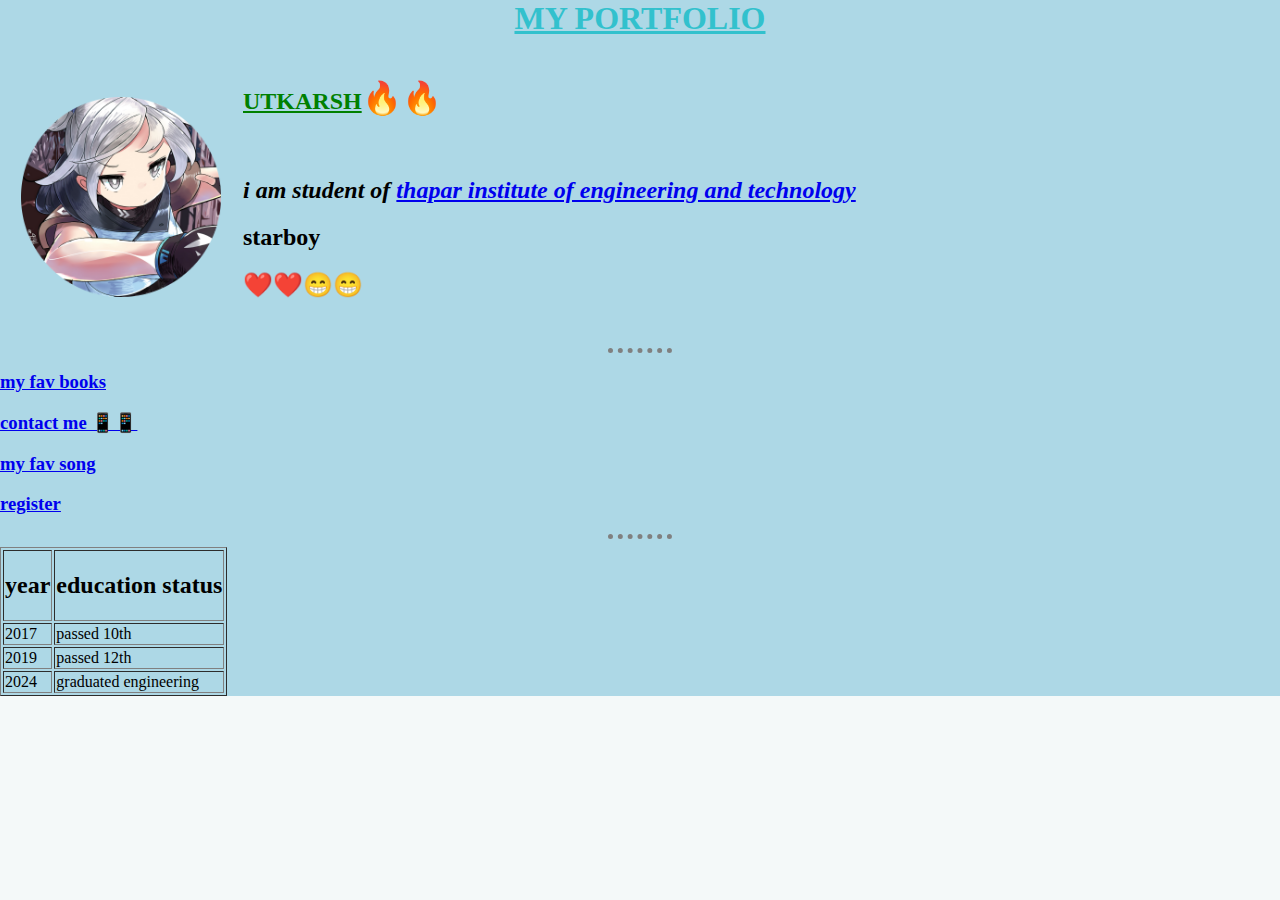
<file: index.html>
<!DOCTYPE html>
<html lang="en" dir="ltr">

<head>
  <meta charset="utf-8">
  <title>cv</title>
  <link rel="stylesheet" href="css/style.css">
  <link rel="icon" href="fav.png">
</head>

<body>

 <div class="">
  <center>
    <h1 class="a"><u>MY PORTFOLIO</u></h1>
  </center>
  <table cellspacing="20">
    <tr>
      <td><img class="jett" src="jett-modified.png" alt="thapar ko bol acha net lagwaye"></td>
      <td>
        <h1>
          <font id="name" face="Comic sans MS" size="5"><u>UTKARSH</u></font>🔥🔥
        </h1>
        <br>
        <p><em>
            <h2>i am student of <b><a class="link" href="https://www.thapar.edu/"> thapar institute of engineering and technology</a></h2></b>
          </em>
        <h2><strong>starboy</strong></h2><h2 class="emoji">❤️❤️😁😁</h2>
        </p>
      </td>
    </tr>
  </table>


  <hr>

  <h3><a class="link" href="my fav book.html">my fav books</a></h3>
  <h3><a class="link" href="contact details.html"> contact me 📱📱</a></h3>
  <h3><a class="link" href="https://www.youtube.com/watch?v=UDVtMYqUAyw">my fav song</a></h3>
  <h3><a class="link" href="login.html">register</a></h3>
  <hr>
  <table border="1">
    <thead>
      <tr>
        <th>
          <h2>year</h2>
        </th>
        <th>
          <h2>education status</h2>
        </th>
      </tr>
    </thead>
    <tbody>
      <tr>
        <td>2017</td>
        <td>passed 10th</td>
      </tr>
      <tr>
        <td>2019</td>
        <td>passed 12th</td>
      </tr>
      <tr>
        <td>2024</td>
        <td>graduated engineering</td>
      </tr>
    </tbody>
  </table>
</body>
</html>
</file>
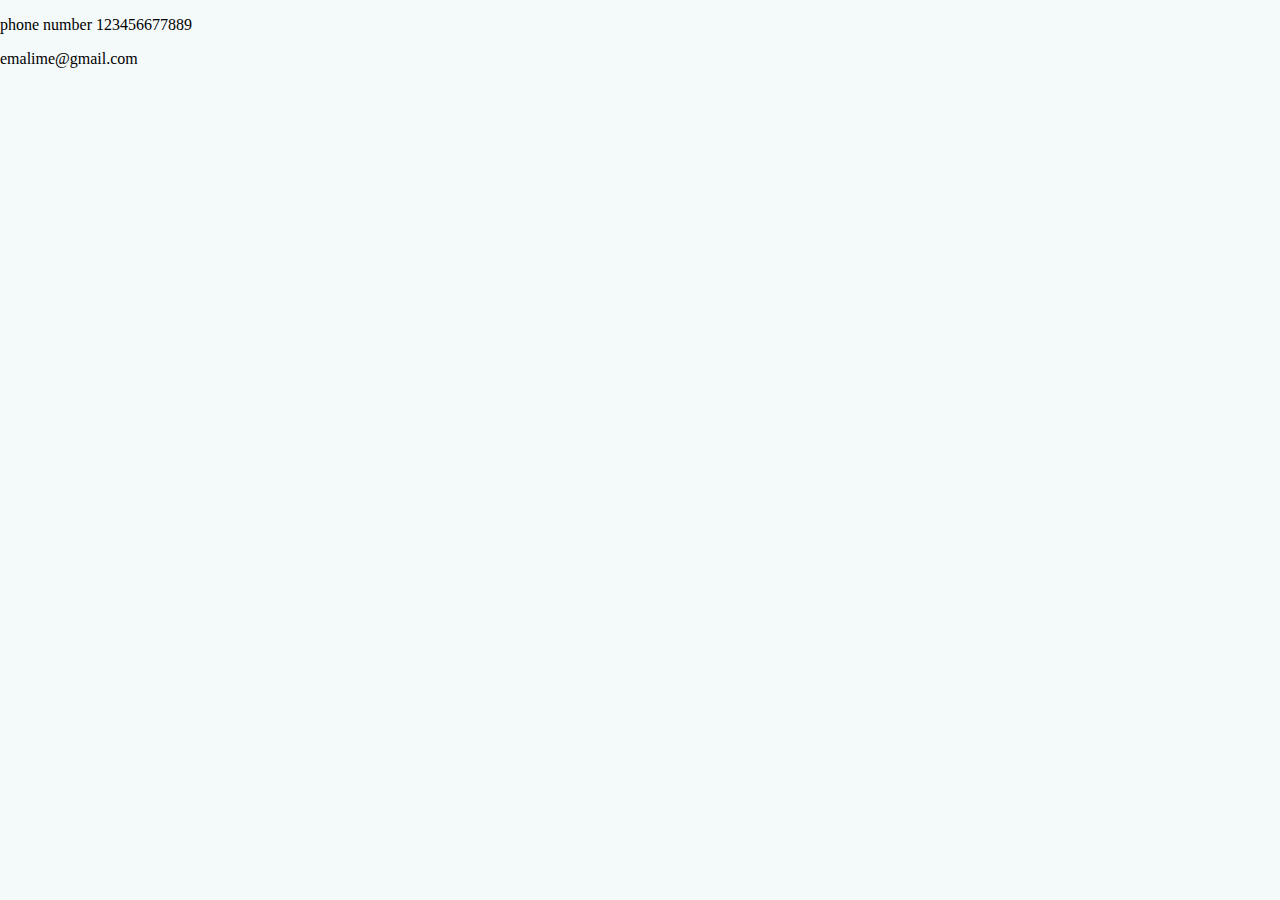
<file: contact details.html>
<!DOCTYPE html>
<html lang="en" dir="ltr">
  <head>
    <meta charset="utf-8">
    <title><h3><strong>contact details</strong></h3></title>
      <link rel="stylesheet" href="css/style.css">
  </head>
  <body>
    <p>phone number 123456677889</p>
    <p>emalime@gmail.com</p>
  </body>
</html>
</file>
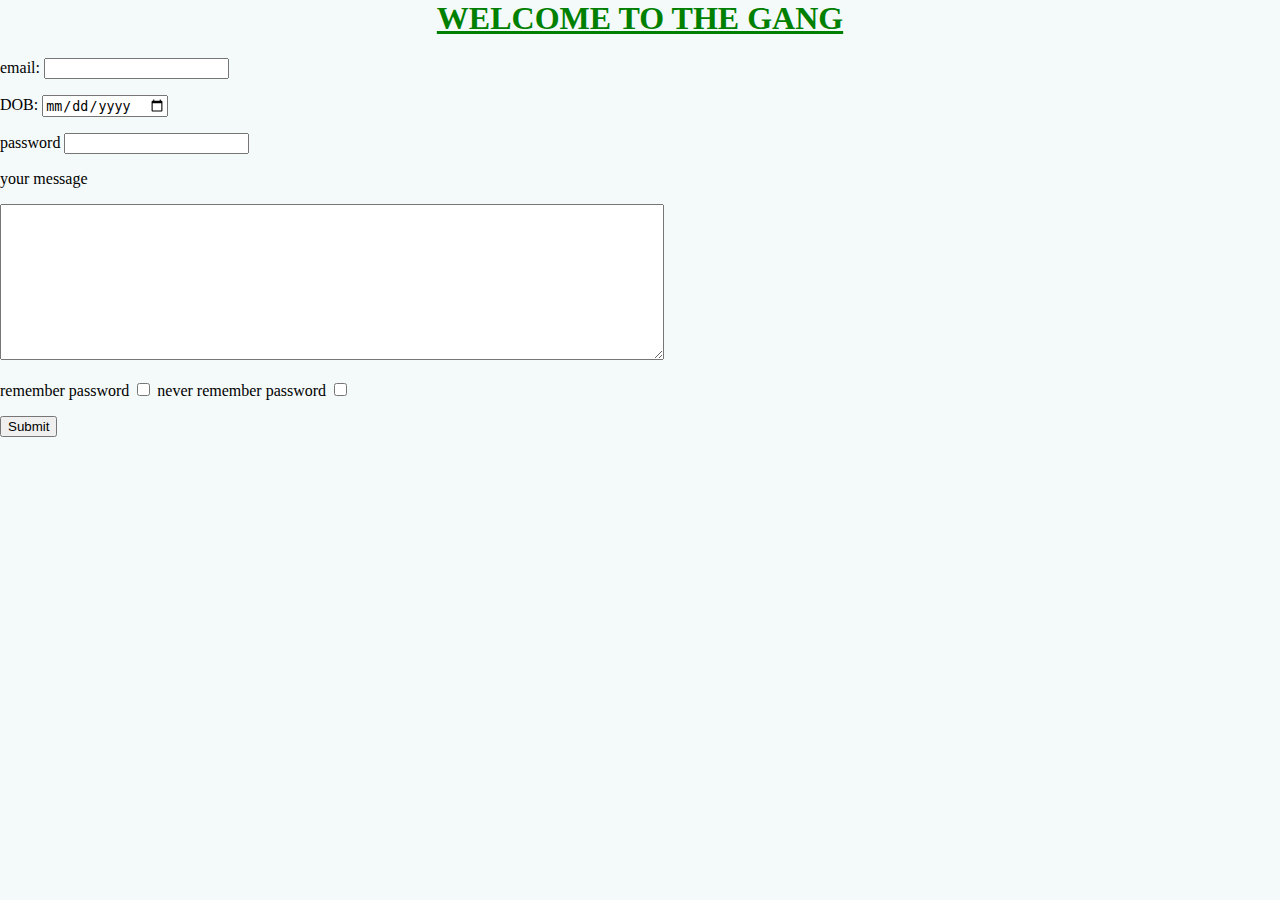
<file: login.html>
<!DOCTYPE html>
<html lang="en" dir="ltr">
<head>
  <meta charset="utf-8">
  <title></title>
    <link rel="stylesheet" href="css/style.css">
</head>

<body bgcolor="pink">
  <center>
    <h1><u>WELCOME TO THE GANG</u></h1>
  </center>


  <form action="mailto:info@abc.com" method="post" enctype="text/plain">
    <label>email:</label>
    <input type="email" name="youremail" value="">
    <p></p>
    <label>DOB:</label>
    <input type="date" name="your DOB" value="">
    <p></p>
    <label>password</label>
    <input type="password" name="" value="">
    <p></p>
    <label>your message</label>
    <p></p>
    <textarea name="yourmsg" rows="10" cols="80"></textarea>
    <p></p>
    <label>remember password</label>
    <input type="checkbox" name="" value="">
    <label>never remember password</label>
    <input type="checkbox" name="" value="">
    <p></p>
    <input type="submit" name="">


  </form>
</body>

</html>
</file>
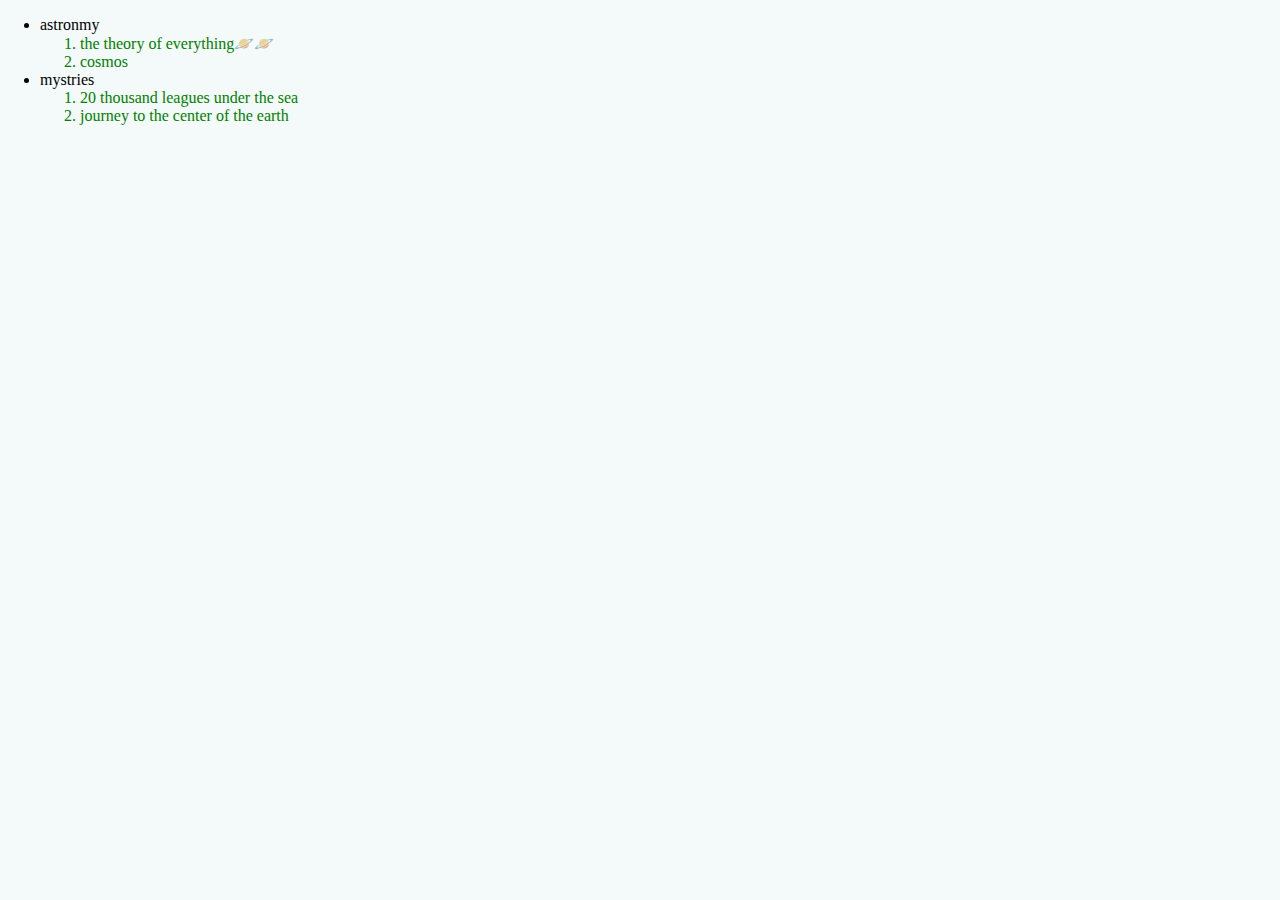
<file: my fav book.html>
<!DOCTYPE html>
<html lang="en" dir="ltr">
  <head>
    <meta charset="utf-8">
    <title>my fav book</title>
      <link rel="stylesheet" href="css/style.css">
  </head>
  <body>
    <ul>
      <li>astronmy</li>
      <ol>

        <li class="book1">the theory of everything🪐🪐</li>
        <li class="book1">cosmos</li>

      </ol>
      <li>mystries</li>
      <ol>
        <li class="book1">20 thousand leagues under the sea</li>
        <li class="book1">journey to the center of the earth</li>

      </ol>
      </ul>
  </body>
</html>
</file>
<file: css/style.css>
body {
  background-color: #F4F9F9;
  margin: 0;
}

img {
  height: 200px;
}
hr{
  height:none;
  width:5%;
  border-style:none;
  border-top-style:dotted;
  border-width:5px;
  border-color:grey;
}
h1
{
  color: green;
  margin-top: 0;
}
h2
{
  color: black;
}


.book1{
  color: green;
}
#name:hover{
  color: #17D7A0;
}
.link:hover{
  color: green;
}
.emoji{
  color: red;
}

.a{
  color: #32C1CD;
}
div{
  background-color: lightblue;
}
</file>
